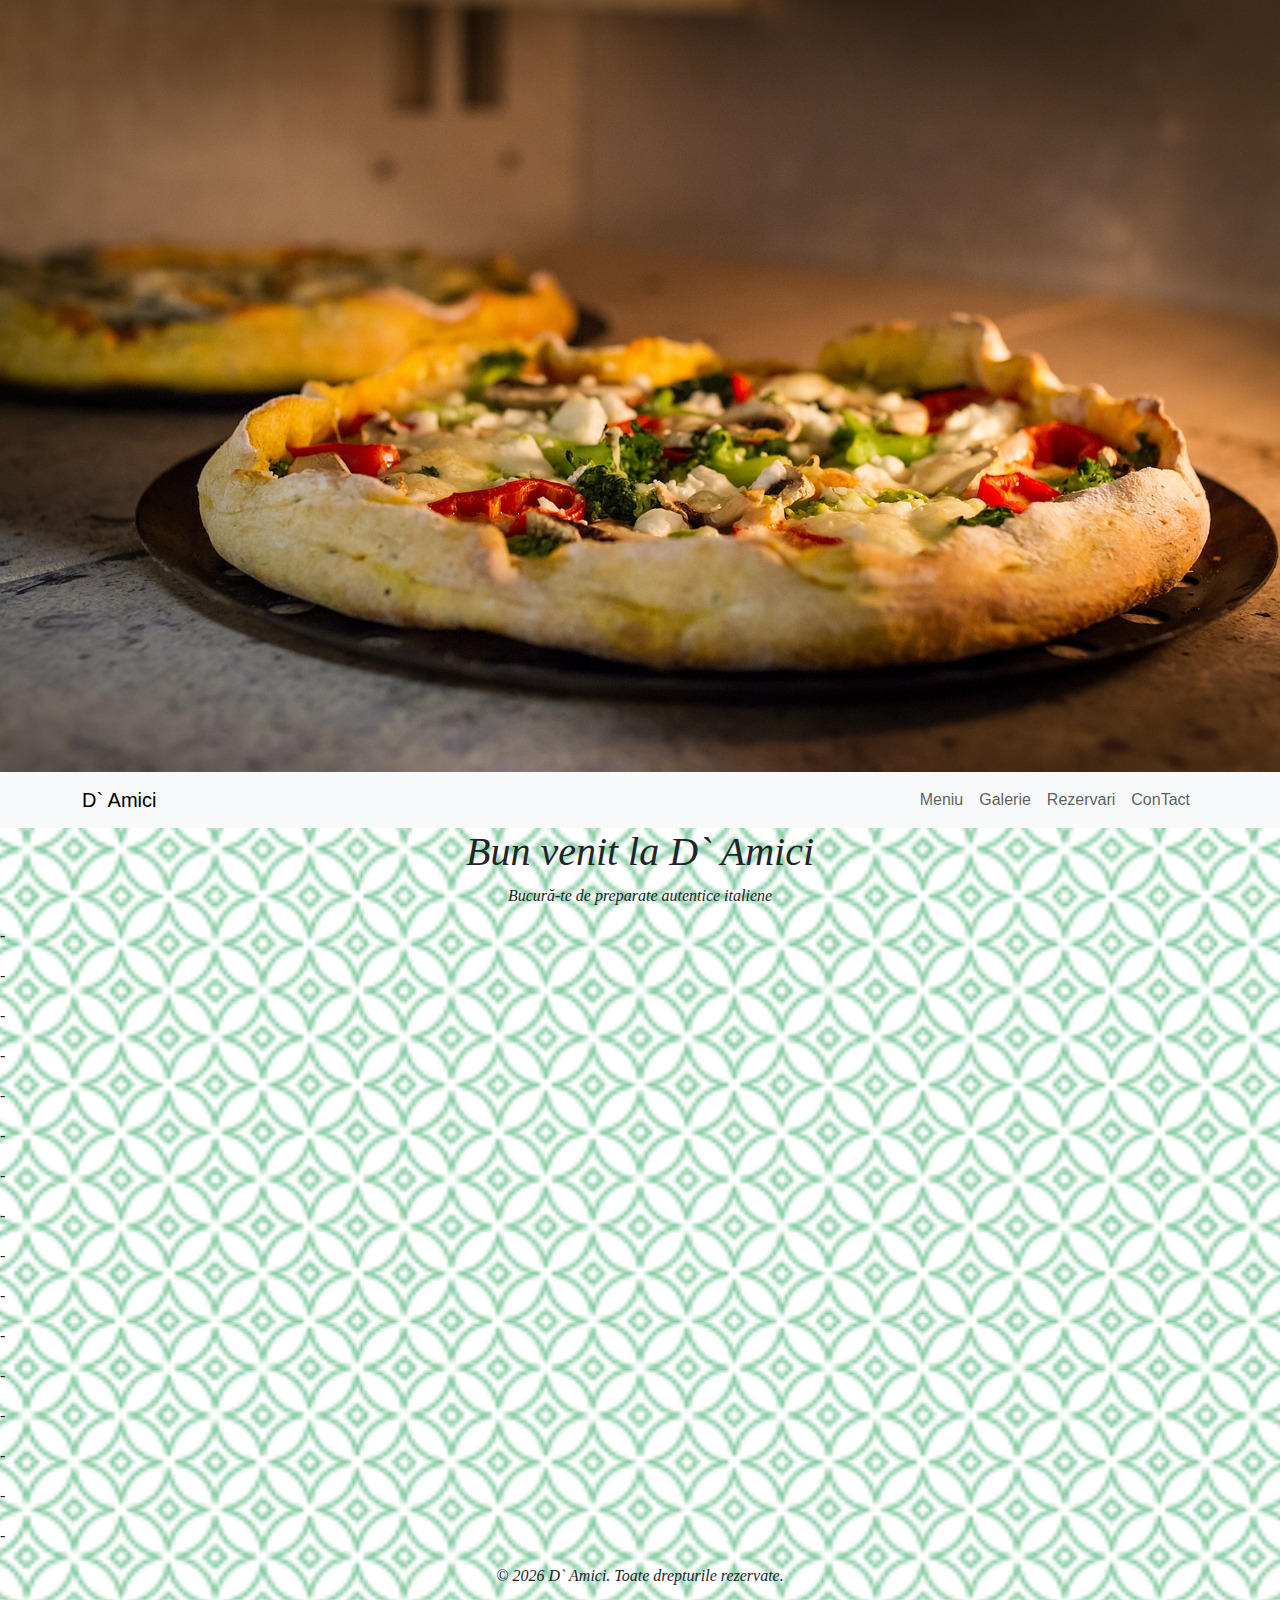
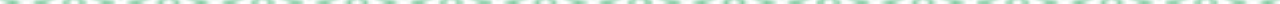
<file: index.html>
<!DOCTYPE html>
<html lang="ro">
<head>
    <meta charset="UTF-8">
    <meta name="viewport" content="width=device-width, initial-scale=1.0">
    <title>D` Amici</title>
    <!-- Link către Bootstrap -->
    <link href="https://cdn.jsdelivr.net/npm/bootstrap@5.3.0/dist/css/bootstrap.min.css" rel="stylesheet">
    <link rel="stylesheet" href="style.css">
</head>
<body>
    <!-- Imaginea de bun venit -->
    <section id="welcome" class="text-center">
        <img src="pizzajpg.jpg" alt="Delicious Italian Cuisine" class="img-fluid">
    </section>

    <!-- Navbar Bootstrap -->
    <nav class="navbar navbar-expand-lg navbar-light bg-light">
        <div class="container">
            <a class="navbar-brand" href="#">D` Amici</a>
            <button class="navbar-toggler" type="button" data-bs-toggle="collapse" data-bs-target="#navbarNav">
                <span class="navbar-toggler-icon"></span>
            </button>
            <div class="collapse navbar-collapse" id="navbarNav">
                <ul class="navbar-nav ms-auto">
                    <li class="nav-item"><a class="nav-link" href="meniu.html">Meniu</a></li>
                    <li class="nav-item"><a class="nav-link" href="galerie.html">Galerie</a></li>
                    <li class="nav-item"><a class="nav-link" href="rezervari.html">Rezervari</a></li>
                    <li class="nav-item"><a class="nav-link" href="contact.html">ConTact</a></li>
                </ul>
            </div>
        </div>
    </nav>

    <!-- Hero Section -->


    <section class="hero">
        <h1>Bun venit la D` Amici</h1>
        <p>Bucură-te de preparate autentice italiene</p>
        <p style="text-align: left;"> - <br></p>
        <p style="text-align: left;"> -</p>
        <p style="text-align: left;"> -</p>
        <p style="text-align: left;"> -</p>
        <p style="text-align: left;"> -</p>
        <p style="text-align: left;"> -</p>
        <p style="text-align: left;"> -</p>
        <p style="text-align: left;"> -</p>
        <p style="text-align: left;"> -</p>
        <p style="text-align: left;"> -</p>
        <p style="text-align: left;"> -</p>
        <p style="text-align: left;"> -</p>
        <p style="text-align: left;"> -</p>
        <p style="text-align: left;"> -</p>
        <p style="text-align: left;"> -</p>
        <p style="text-align: left;"> </p>
        <p style="text-align: left;"> -</p>
        <p style="text-align: left;"></p>
        <p style="text-align: left;"></p>
        <p style="text-align: left;"></p>
    </section>

    
    
    <footer>
        <p>© <span id="year"></span> D` Amici. Toate drepturile rezervate.</p>
    </footer>
    
    <script>
        document.getElementById("year").textContent = new Date().getFullYear();
    </script>

   
    <script src="https://cdn.jsdelivr.net/npm/bootstrap@5.3.0/dist/js/bootstrap.bundle.min.js"></script>
</body>
</html>
</file>
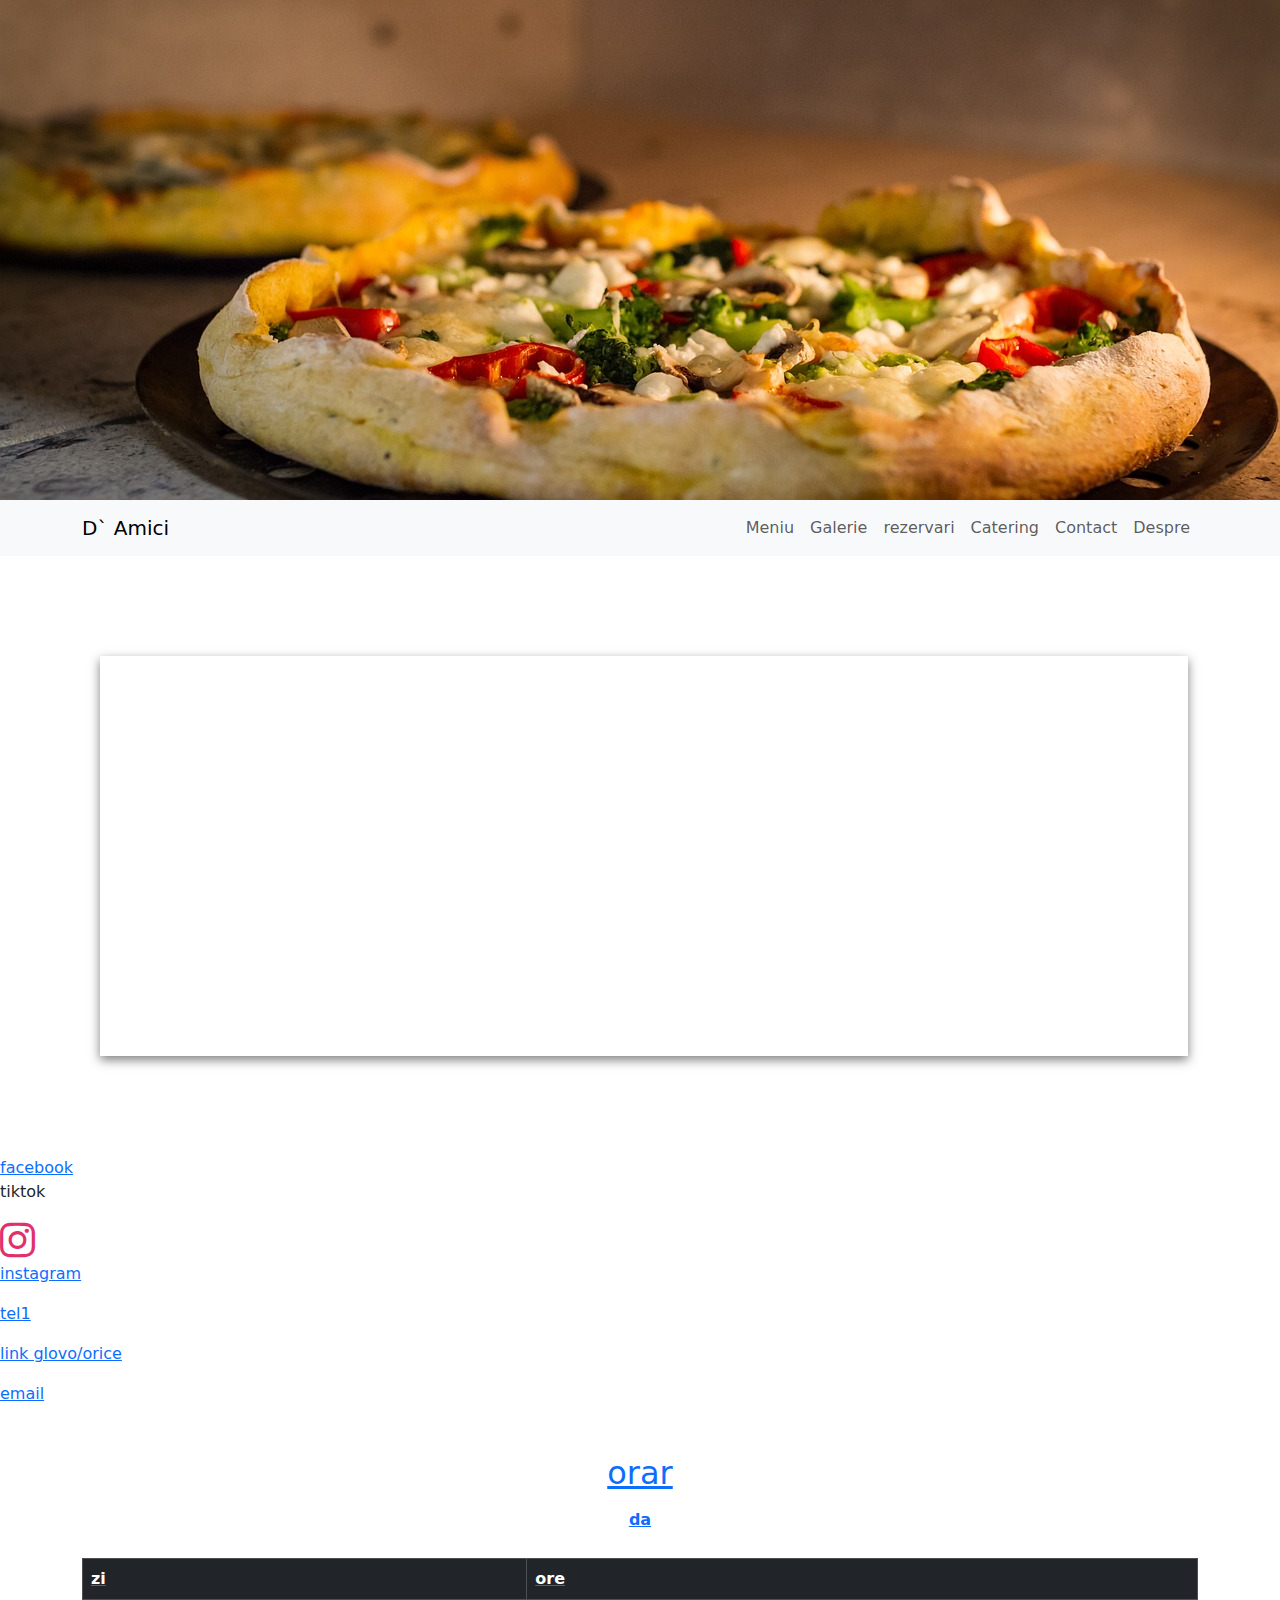
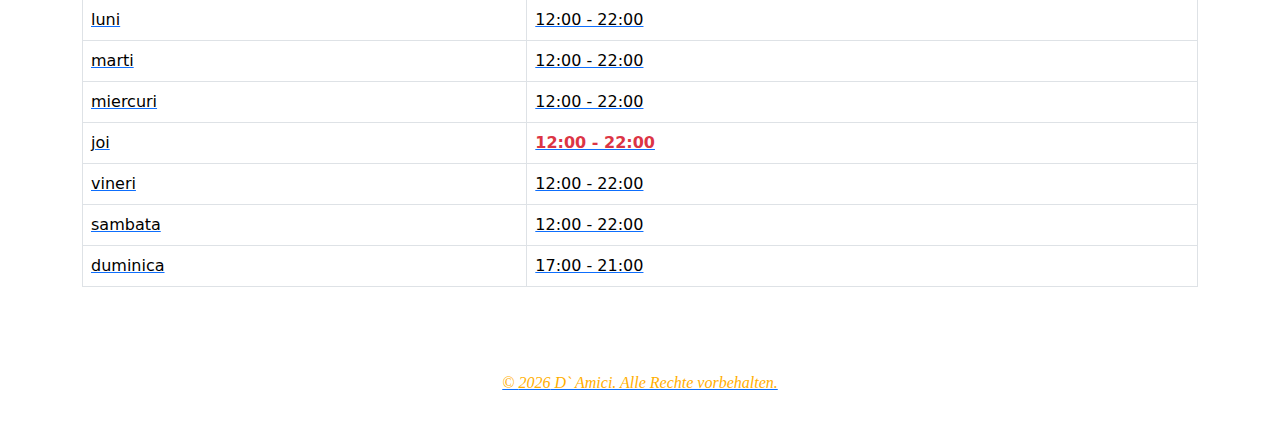
<file: contact.html>
<!DOCTYPE html>
<html>

<head>
    <title>CONTACT</title>
    <link rel="stylesheet" href="contact.css">
    <link href="https://cdn.jsdelivr.net/npm/bootstrap@5.3.0/dist/css/bootstrap.min.css" rel="stylesheet">
    <link rel="stylesheet" href="https://cdnjs.cloudflare.com/ajax/libs/font-awesome/6.0.0-beta3/css/all.min.css">
    <script src="script.js"></script>
</head>

<body>
    <section id="welcome">
        <img src="pizzajpg.jpg" alt="Delicious Italian Cuisine" class="welcome-image">
    </section>


    <nav class="navbar navbar-expand-lg navbar-light bg-light">
        <div class="container">
            <a class="navbar-brand" href="index.html">D` Amici</a>
            <button class="navbar-toggler" type="button" data-bs-toggle="collapse" data-bs-target="#navbarNav">
                <span class="navbar-toggler-icon"></span>
            </button>
            <div class="collapse navbar-collapse" id="navbarNav">
                <ul class="navbar-nav ms-auto">
                    <li class="nav-item"><a class="nav-link" href="meniu.html">Meniu</a></li>
                    <li class="nav-item"><a class="nav-link" href="galerie.html">Galerie</a></li>
                    <li class="nav-item"><a class="nav-link" href="rezervari.html">rezervari</a></li>
                    <li class="nav-item"><a class="nav-link" href="catering.html">Catering</a></li>
                    <li class="nav-item"><a class="nav-link" href="contact.html">Contact</a></li>
                    <li class="nav-item"><a class="nav-link" href="despre.html">Despre</a></li>
                </ul>
            </div>
        </div>
    </nav>

    <!--<script>
        document.querySelector(".menu-toggle").addEventListener("click", function() {
            document.querySelector(".menu-items").classList.toggle("show");
        });
    </script>-->




<div class="map-container">
    <iframe
        src="https://www.google.com/maps/embed?pb=!1m18!1m12!1m3!1d805.4779525843168!2d6.884592793803433!3d51.42932421353568!2m3!1f0!2f0!3f0!3m2!1i1024!2i768!4f13.1!3m3!1m2!1s0x47b8c14a229fc13d%3A0x6a8fe5f6f05d1401!2sPizzeria%20D&#39;amici!5e0!3m2!1sen!2sro!4v1740420062684!5m2!1sen!2sro"
        width="100"
        height="600"
        style="border:0;"
        allowfullscreen=""
        loading="lazy"
        referrerpolicy="no-referrer-when-downgrade">
    </iframe>
</div>

 
<a href="https://www.facebook.com/"> facebook</a>
<p> tiktok</p>
<a href="https://www.instagram.com/" target="_blank" id="ig" >
    <i class="fab fa-instagram" style="font-size: 40px; color: #E1306C;"></i>
<p> instagram</p>
<p> tel1</p>
<p> link glovo/orice</p>
<p> email</p>
<p></p>
<p></p>
<p></p>
<p></p>
<p></p>
<p></p>
<p></p>
<p></p>
<p></p>
<p></p>
<p></p>


<!-- Bootstrap trebuie să fie adăugat în proiect -->
<link rel="stylesheet" href="https://cdn.jsdelivr.net/npm/bootstrap@5.3.0/dist/css/bootstrap.min.css">

<div class="container my-5">
    <div class="text-center">
        <h2 class="mb-3">orar</h2>
        <p id="status" class="fw-bold text-primary">da</p>
    </div>

    <!-- Tabel responsive -->
    <div class="table-responsive">
        <table class="table table-bordered table-hover">
            <thead class="table-dark">
                <tr>
                    <th>zi</th>
                    <th>ore</th>
                </tr>
            </thead>
            <tbody>
                <tr><td>luni</td><td>12:00 - 22:00</td></tr>
                <tr><td>marti</td><td>12:00 - 22:00</td></tr>
                <tr><td>miercuri</td><td>12:00 - 22:00</td></tr>
                <tr><td>joi</td><td class="text-danger fw-bold">12:00 - 22:00</td></tr>
                <tr><td>vineri</td><td>12:00 - 22:00</td></tr>
                <tr><td>sambata</td><td>12:00 - 22:00</td></tr>
                <tr><td>duminica</td><td>17:00 - 21:00</td></tr>
            </tbody>
        </table>
    </div>
</div>




<footer>
    <p>© <span id="year"></span> D` Amici. Alle Rechte vorbehalten.</p>
</footer>

<script>
    document.getElementById("year").textContent = new Date().getFullYear();
</script>


<script src="https://cdn.jsdelivr.net/npm/bootstrap@5.3.0/dist/js/bootstrap.bundle.min.js"></script>
</body>

</html>
</file>
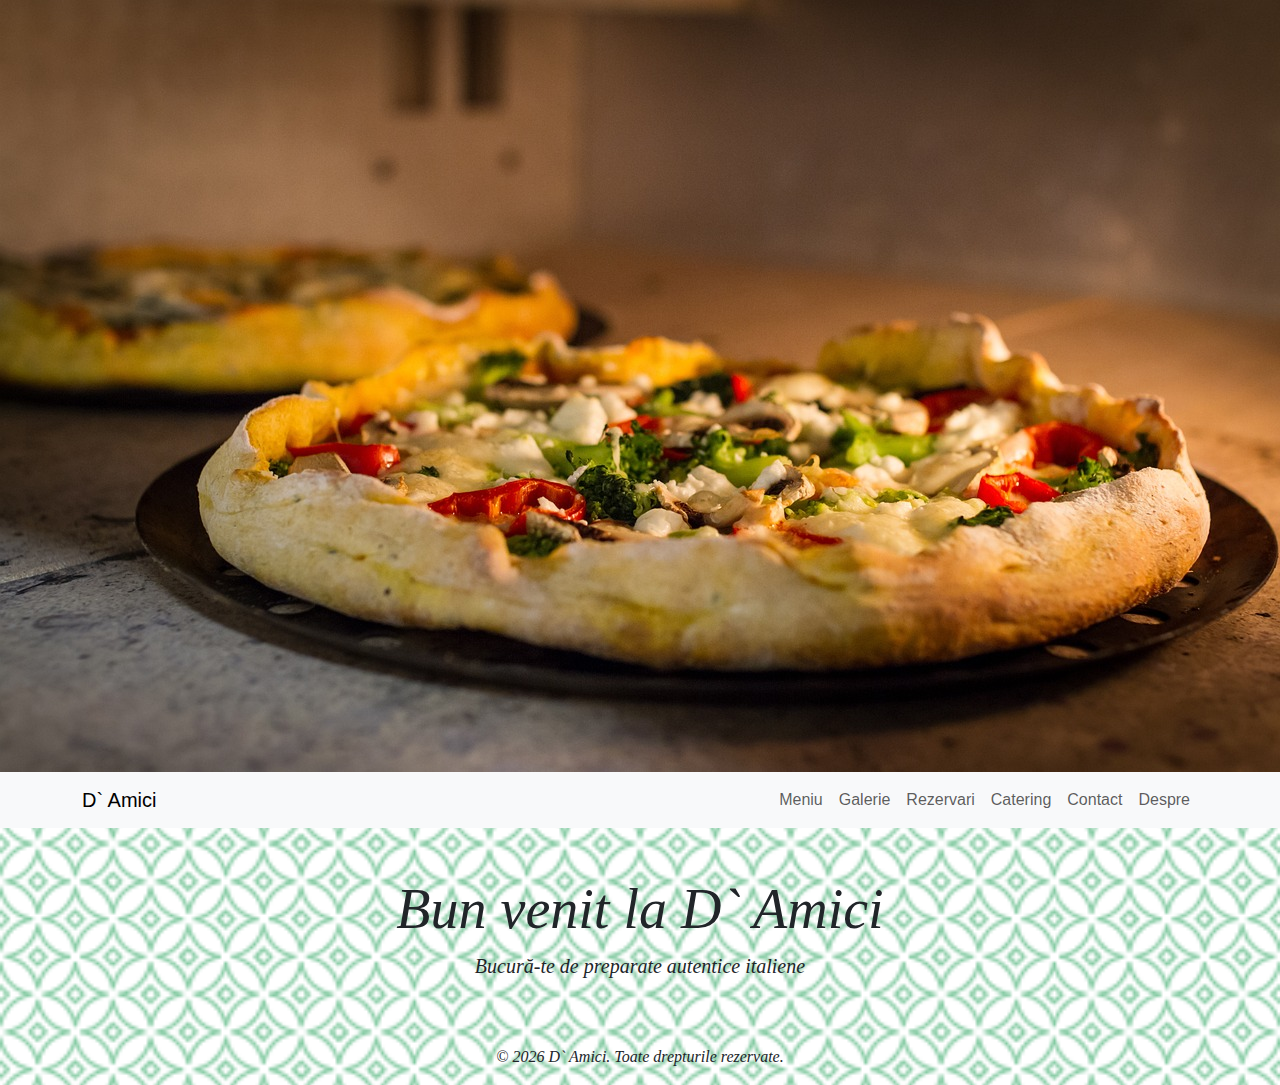
<file: meniu.html>
<!DOCTYPE html>
<html lang="ro">
<head>
    <meta charset="UTF-8">
    <meta name="viewport" content="width=device-width, initial-scale=1.0">
    <title>D` Amici</title>
    <!-- Link către Bootstrap -->
    <link href="https://cdn.jsdelivr.net/npm/bootstrap@5.3.0/dist/css/bootstrap.min.css" rel="stylesheet">
    <link rel="stylesheet" href="style.css">
</head>
<body>
    <!-- Imaginea de bun venit -->
    <section id="welcome" class="text-center">
        <img src="pizzajpg.jpg" alt="Delicious Italian Cuisine" class="img-fluid">
    </section>

    <!-- Navbar Bootstrap -->
    <nav class="navbar navbar-expand-lg navbar-light bg-light">
        <div class="container">
            <a class="navbar-brand" href="#">D` Amici</a>
            <button class="navbar-toggler" type="button" data-bs-toggle="collapse" data-bs-target="#navbarNav">
                <span class="navbar-toggler-icon"></span>
            </button>
            <div class="collapse navbar-collapse" id="navbarNav">
                <ul class="navbar-nav ms-auto">
                    <li class="nav-item"><a class="nav-link" href="meniu.html">Meniu</a></li>
                    <li class="nav-item"><a class="nav-link" href="galerie.html">Galerie</a></li>
                    <li class="nav-item"><a class="nav-link" href="rezervari.html">Rezervari</a></li>
                    <li class="nav-item"><a class="nav-link" href="catering.html">Catering</a></li>
                    <li class="nav-item"><a class="nav-link" href="contact.html">Contact</a></li>
                    <li class="nav-item"><a class="nav-link" href="despre.html">Despre</a></li>
                </ul>
            </div>
        </div>
    </nav>

    <!-- Hero Section -->
    <section class="hero text-center py-5">
        <h1 class="display-4">Bun venit la D` Amici</h1>
        <p class="lead">Bucură-te de preparate autentice italiene</p>
    </section>



    <!-- Footer -->
    <footer>
        <p>© <span id="year"></span> D` Amici. Toate drepturile rezervate.</p>
    </footer>

    <script>
        document.getElementById("year").textContent = new Date().getFullYear();
    </script>

    <!-- Script Bootstrap -->
    <script src="https://cdn.jsdelivr.net/npm/bootstrap@5.3.0/dist/js/bootstrap.bundle.min.js"></script>
</body>
</html>
</file>
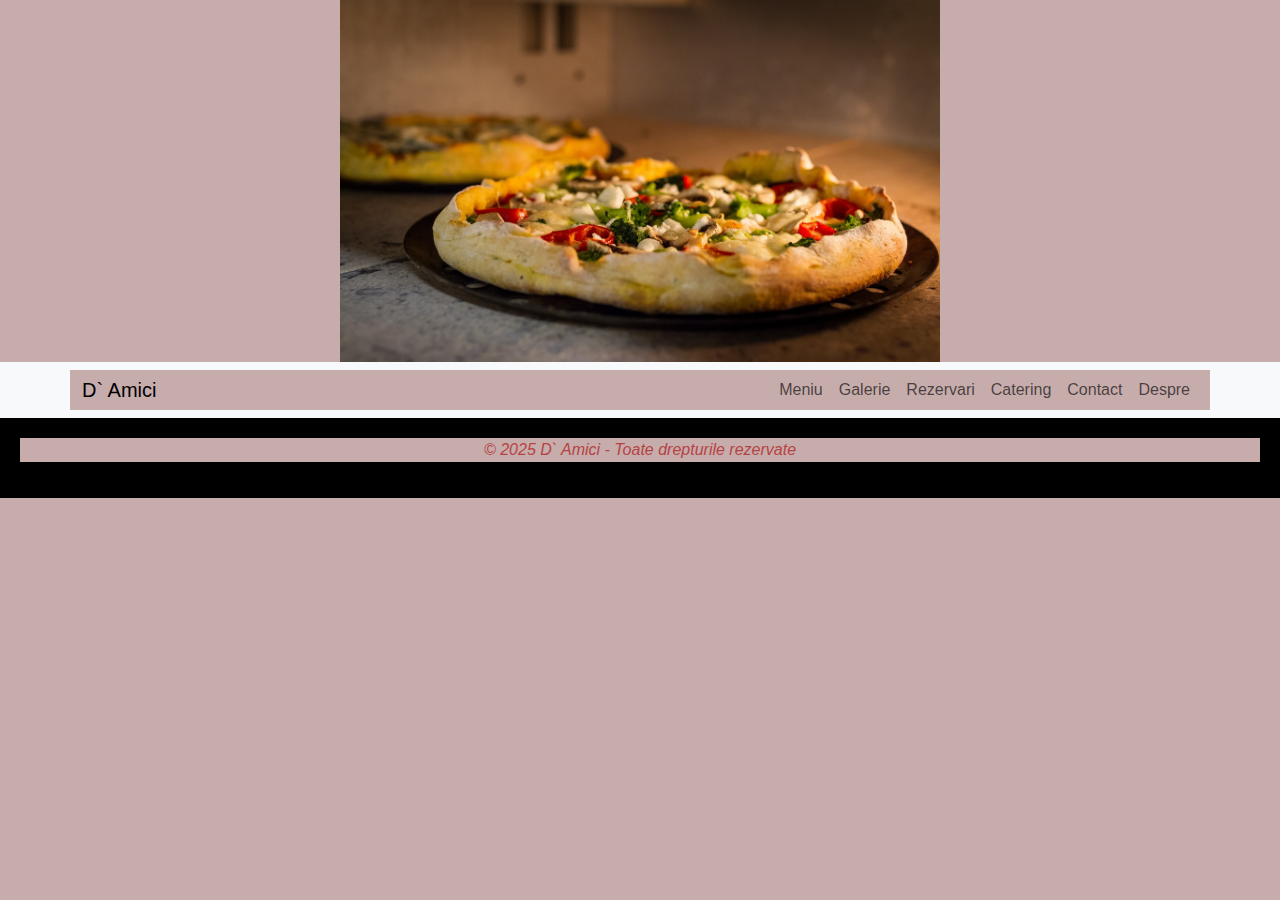
<file: rezervari.html>
<!DOCTYPE html>
<html>

<head>
    <title>Page Title</title>
    <link rel="stylesheet" href="rezervari.css">
    <link href="https://cdn.jsdelivr.net/npm/bootstrap@5.3.0/dist/css/bootstrap.min.css" rel="stylesheet">
</head>

<body>
    <section id="welcome">
        <img src="pizzajpg.jpg" alt="Delicious Italian Cuisine" class="welcome-image">
    </section>


    <nav class="navbar navbar-expand-lg navbar-light bg-light">
        <div class="container">
            <a class="navbar-brand" href="index.html">D` Amici</a>
            <button class="navbar-toggler" type="button" data-bs-toggle="collapse" data-bs-target="#navbarNav">
                <span class="navbar-toggler-icon"></span>
            </button>
            <div class="collapse navbar-collapse" id="navbarNav">
                <ul class="navbar-nav ms-auto">
                    <li class="nav-item"><a class="nav-link" href="meniu.html">Meniu</a></li>
                    <li class="nav-item"><a class="nav-link" href="galerie.html">Galerie</a></li>
                    <li class="nav-item"><a class="nav-link" href="rezervari.html">Rezervari</a></li>
                    <li class="nav-item"><a class="nav-link" href="catering.html">Catering</a></li>
                    <li class="nav-item"><a class="nav-link" href="contact.html">Contact</a></li>
                    <li class="nav-item"><a class="nav-link" href="despre.html">Despre</a></li>
                </ul>
            </div>
        </div>
    </nav>

<footer>
    <p>&copy; 2025 D` Amici - Toate drepturile rezervate</p>
</footer>

<script src="https://cdn.jsdelivr.net/npm/bootstrap@5.3.0/dist/js/bootstrap.bundle.min.js"></script>
</body>

</html>
</file>
<file: style.css>
body {
    font-family: Arial, sans-serif; /* Fontul principal pentru conținut */
    margin: 0;      /* Fără margini implicite */
    padding: 0;     /* Fără padding */
    text-align: center;  /* Centrează textul în pagină */
    background-color: ffffff;
    background: url('more-leaves.png') no-repeat center center/cover;
}

h1 {
    font-family: "Times New Roman", Times, serif;  /* Font clasic */
    font-style: italic;                              /* Stil italic */
}


p {
    font-family: "Times New Roman", Times, serif;  /* Font clasic */
    font-style: italic;                              /* Stil italic */
}

.welcome-image {
    width: 100%;           /* Imaginea se întinde pe 100% din container (responsive) */
    max-width: 600px;      /* Lățime maximă de 600px */
    /*height: ;*/         /* Înălțimea nu este specificată, astfel încât se păstrează raportul original */
    display: block;        /* Afișare ca element bloc */
    margin: 0px auto;      /* Centrează imaginea orizontal */
    /*align-items: center;*/ /* Comentariu: proprietate nefolosită aici */
}
</file>
<file: contact.css>
.hero p {
  font-size: 24px;            /* Dimensiune font pentru paragrafe */
  margin-bottom: 20px;        /* Spațiere sub paragrafe */
}


.hero {
  background: url('hero.jpg') no-repeat center center/cover; /* Imagine de fundal, centrată și acoperind complet zona */
  color: rgb(0, 0, 0);      /* Culoarea textului din secțiune */
  text-align: center;         /* Text centrat */
  padding: 100px 10px;         /* Spațiere mare pentru a crea un impact vizual */
}





/* Stilizarea imaginii din secțiunea de bun venit */
.welcome-image {
  width: 100vw;         /* Ocupă toată lățimea ecranului */
  max-width: 100%;      /* Se asigură că nu depășește containerul */
  height: 500px /*auto*/;         /* Păstrează proporțiile */
  object-fit: cover;    /* Evită distorsiuni */
  display: block;       /* Elimină spațiile goale sub imagine */
}

/*-------------------- Stilizare pentru body --------------------*/
/* Setează stilurile de bază pentru pagina */
body {
  font-family: Arial, sans-serif; /* Fontul principal pentru conținut */
  margin: 0;      /* Fără margini implicite */
  padding: 0;     /* Fără padding */
  text-align: center;  /* Centrează textul în pagină */
}

 
.navbar-nav ms-auto {
  text-align: center;
  align-items: center;
}

.collapse navbar-collapse {
  text-align: center;
  align-items: center;
}

.navbar navbar-expand-lg navbar-light bg-light{
  text-align: center;
  align-items: center;

}


.navbar-toggler{
   text-align: center;
  align-items: center;
}




/*-------------------- Footer --------------------*/
/* Stilizarea subsolului paginii */
footer {
  color: rgb(255, 174, 0);      /* Culoare text specifică */
  text-align: center;         /* Text centrat */
  padding: 20px;              /* Spațiere internă */
  font-family: "Times New Roman", Times, serif;  /* Font clasic */
  font-style: italic;  
}









/*PENTRU HARTA */
/*.map-container {
  width: 100%;
  max-width: 800px;
  margin: 20px auto;
  border-radius: 10px;
  overflow: hidden;
  box-shadow: 0px 4px 10px rgba(0, 0, 0, 0.2);
}
iframe {
  width: 525px;
  height: 400px;
  border: none;
}*/
.map-container {
  width: 85%;          /* Ocupă întreaga lățime */
  /*max-width: auto;     /* Lățime maximă */
  height: 400px;        /* Pătrată */
  margin: 100px ;    /* Centrat */
  border-radius: 10px;
  overflow: hidden;
  box-shadow: 0px 4px 10px rgba(0, 0, 0, 0.2);
}

.map-container iframe {
  width: 100%;
  height: 100%;

}

.map-container {
  aspect-ratio: 1 / 1; /* Face ca harta să fie întotdeauna un pătrat */
  margin:  100px; /*20px auto; /* Centrează harta orizontal */
  border-radius: 0px; /* Colțuri rotunjite */
  overflow: hidden; /* Asigură că nu depășește containerul */
  box-shadow: 0px 4px 10px rgba(0, 0, 0, 0.5); /* Adaugă o mică umbră */
}

.map-container iframe {
  width: 100%; /* Întinde iframe-ul pe toată lățimea containerului */
  height: 100%; /* Întinde pe toată înălțimea containerului */
  border: none; /* Elimină bordura */
  
}





/*PENRRU ORAR*/

.orar {
  width: auto;
  margin: 20px auto;
  text-align: center;
  padding: 20px;
  background: #f5f5f5;
  border-radius: 10px;
  box-shadow: 0px 4px 10px rgba(0, 0, 0, 0.1);
}


.orar h2 {
  margin-bottom: 10px;
}
#status {
  font-weight: bold;
  color: green;
}
table {
  width: 100%;
  margin-top: 10px;
  border-collapse: collapse;
}
td {
  padding: 10px;
  border-bottom: 1px solid #ccc;
}

/* Stilizare pentru containerul hărții */


/* Stilizare pentru orar */
.container my-5 {
  width: 90%; /* Ajustare pentru a arăta bine pe toate ecranele */
  max-width: 500px; /* Maxim 500px pe ecrane mari */
  margin: 20px auto; /* Centrează secțiunea orarului */
  text-align: center; /* Centrează textul */
  padding: 20px;
  background: #f5f5f5;
  border-radius: 10px;
  box-shadow: 0px 4px 10px rgba(0, 0, 0, 0.1);
}

.orar h2 {
  margin-bottom: 10px;
}

#status {
  font-weight: bold;
  color: green;
}

table {
  width: auto;
  margin-top: 10px;
  border-collapse: collapse;
}

td {
  padding: 15px;
  border-bottom: 1px solid #ccc;
}

/* Media queries pentru dispozitive mobile */
@media (max-width: 768px) {
  
  .map-container {
    width: 85%;          /* Ocupă întreaga lățime */
    /*max-width: auto;     /* Lățime maximă */
    height: 400px;        /* Pătrată */
    margin: 100px ;    /* Centrat */
    border-radius: 10px;
    overflow: hidden;
    box-shadow: 0px 4px 10px rgba(0, 0, 0, 0.2);
    margin-left: 40px;
    margin-right: 40px;
  }
  .map-container iframe {
    width: 100%; /* Întinde iframe-ul pe toată lățimea containerului */
    height: 100%; /* Întinde pe toată înălțimea containerului */
    border: none; /* Elimină bordura */
    
  }
  
  .orar {
    width: 95%; /* Orarul să fie mai lat pe mobil */
  }

  .welcome-image{
    max-width: 100%;
    height: 500px;
  }
}

/*#welcome {
  display: flex;
  justify-content: center;
  align-items: center;
  height: vh;
}*/
</file>
<file: rezervari.css>
/* Stilizarea imaginii din secțiunea de bun venit */
.welcome-image {
  width: 100%;           /* Imaginea se întinde pe 100% din container (responsive) */
  max-width: 600px;      /* Lățime maximă de 600px */
  /*height: ;*/         /* Înălțimea nu este specificată, astfel încât se păstrează raportul original */
  display: block;        /* Afișare ca element bloc */
  margin: 0px auto;      /* Centrează imaginea orizontal */
  /*align-items: center;*/ /* Comentariu: proprietate nefolosită aici */
}

/*-------------------- Resetare stiluri implicite --------------------*/
/* Această regulă se aplică tuturor elementelor pentru a elimina marginile și padding-ul implicite și pentru a seta un box-sizing consistent */
* {
  margin: 0;               /* Elimină marginile implicite */
  padding: 0;              /* Elimină padding-ul implicit */
  box-sizing: border-box;  /* Include padding-ul și border-ul în calculul lățimii elementului */
  font-family: Arial, sans-serif;  /* Setează fontul implicit */
  background: rgb(199, 172, 172); /* Fundal implicit negru (poți modifica ulterior dacă dorești) */
}

/*-------------------- Stilizare pentru body --------------------*/
/* Setează stilurile de bază pentru pagina */
body {
  font-family: Arial, sans-serif; /* Fontul principal pentru conținut */
  margin: 0;      /* Fără margini implicite */
  padding: 0;     /* Fără padding */
  text-align: center;  /* Centrează textul în pagină */
}

/*-------------------- Bara de navigare (navbar) --------------------*/
.navbar {
  background-color: #ffffff;  /* Fundal alb pentru bara de navigare */
  padding: 10px;              /* Spațiere internă */
  box-shadow: 0 4px 6px rgba(255, 0, 0, 0); /* Umbra; aici nu are efect deoarece alpha e 0 */
  position: block;            /* Tip de poziționare; de obicei se folosește 'relative' sau 'fixed', dar aici este 'block' */
}

/*-------------------- Butonul de toggle pentru meniu --------------------*/
.menu-toggle {
  cursor: pointer;        /* Schimbă cursorul la pointer pentru a indica interactivitate */
  font-size: 24px;        /* Mărimea fontului pentru buton */
  border: none;           /* Fără bordură */
  background: #ffffff;     /* Fundal alb */
  display: block;         /* Afișează ca element bloc */
  margin: auto;           /* Centrează pe orizontală */
}

/*-------------------- Lista de meniuri (menu-items) --------------------*/
.menu-items {
  list-style: none;       /* Elimină marcajele implicite ale listei */
  padding: 0;             /* Fără padding */
  margin: 0;              /* Fără margin */
  display: none;          /* Ascunsă inițial (va fi afișată la click) */
  background: transparent; /* Fundal transparent */
  position: relative;     /* Poziționare relativă */
  width: 100%;            /* Lățime completă */
  box-shadow: none;       /* Fără umbră */
  /*box-shadow: 0 0px 0px rgba(255, 255, 255, 0);*/  /* Alternativ: o altă setare de umbră, momentan comentată */
}

/*-------------------- Elementele individuale din meniu --------------------*/
.menu-items li {
  padding: 10px;                   /* Spațiere internă pentru fiecare element */
  border-bottom: 1px solid #ddd;   /* Linie de separare între elemente */
  background: #ffffff;             /* Fundal alb pentru fiecare element */
  color: rgb(0, 0, 0);              /* Text negru */
}

/* La trecerea mouse-ului peste un element de meniu, se schimbă fundalul */
.menu-items li:hover {
  background: #f0f0f0;             /* Fundal gri deschis la hover */
}

/*-------------------- Meniul afișat (când se adaugă clasa 'show') --------------------*/
.menu-items.show {
  display: block;    /* Afișează lista de meniuri */
  background: #ddd;  /* Fundal gri pentru întregul meniu afișat */
}

/*-------------------- Link-urile din meniu --------------------*/
.menu-items li a {
  background: transparent;   /* Fără fundal pentru link (moștenește fundalul elementului părinte) */
  color: #000000;            /* Text negru */
  padding: 5px;              /* Spațiere internă pentru link */
  display: block;            /* Link-ul ocupă tot spațiul elementului de listă */
  text-decoration: none;     /* Elimină sublinierea implicită */
}


/*-------------------- Footer --------------------*/
/* Stilizarea subsolului paginii */
footer {
  background-color: #000000;     /* Fundal gri închis */
  color: rgb(182, 67, 67);      /* Culoare text specifică */
  text-align: center;         /* Text centrat */
  padding: 20px;              /* Spațiere internă */
  font-family: "Times New Roman", Times, serif;  /* Font clasic */
  font-style: italic;  
}
</file>
